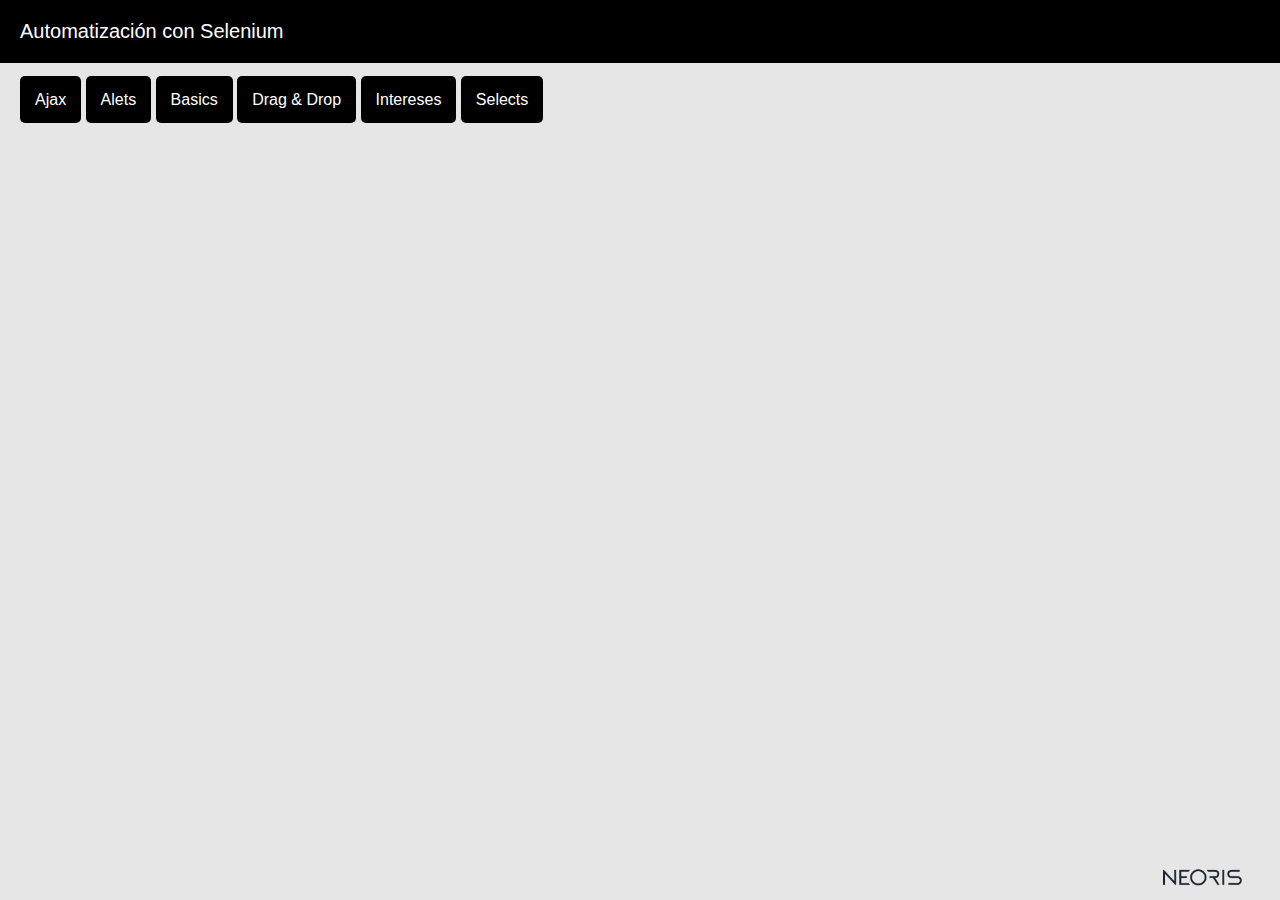
<file: index.html>
<!DOCTYPE html>
<html>
<head>
	<title>Automatizaci&oacute;n de pruebas</title>
	 <link rel="stylesheet" type="text/css" href="selenium/style.css"> 
   <!-- <link rel="stylesheet" href="https://stackpath.bootstrapcdn.com/bootstrap/4.2.1/css/bootstrap.min.css" integrity="sha384-GJzZqFGwb1QTTN6wy59ffF1BuGJpLSa9DkKMp0DgiMDm4iYMj70gZWKYbI706tWS" crossorigin="anonymous"> -->
   <style type="text/css">
       a:link {
            text-decoration: none;
            color: #ffffff !important;
        }
   </style>
</head>
<body>
	<header>
		Automatizaci&oacute;n con Selenium
	</header>
    <br>
	<section>
        <a class="button" href="selenium/ajax.html">Ajax</a>
        <a class="button" href="selenium/alerts.html">Alets</a>
        <a class="button" href="selenium/basic.html">Basics</a>
        <a class="button" href="selenium/drag_and_drop.html">Drag & Drop</a>
        <a class="button" href="selenium/interes.html">Intereses</a>
        <a class="button" href="selenium/selectable.html">Selects</a>
    </section>

    <footer>
    	
    </footer>
    
</body>
</html>
</file>
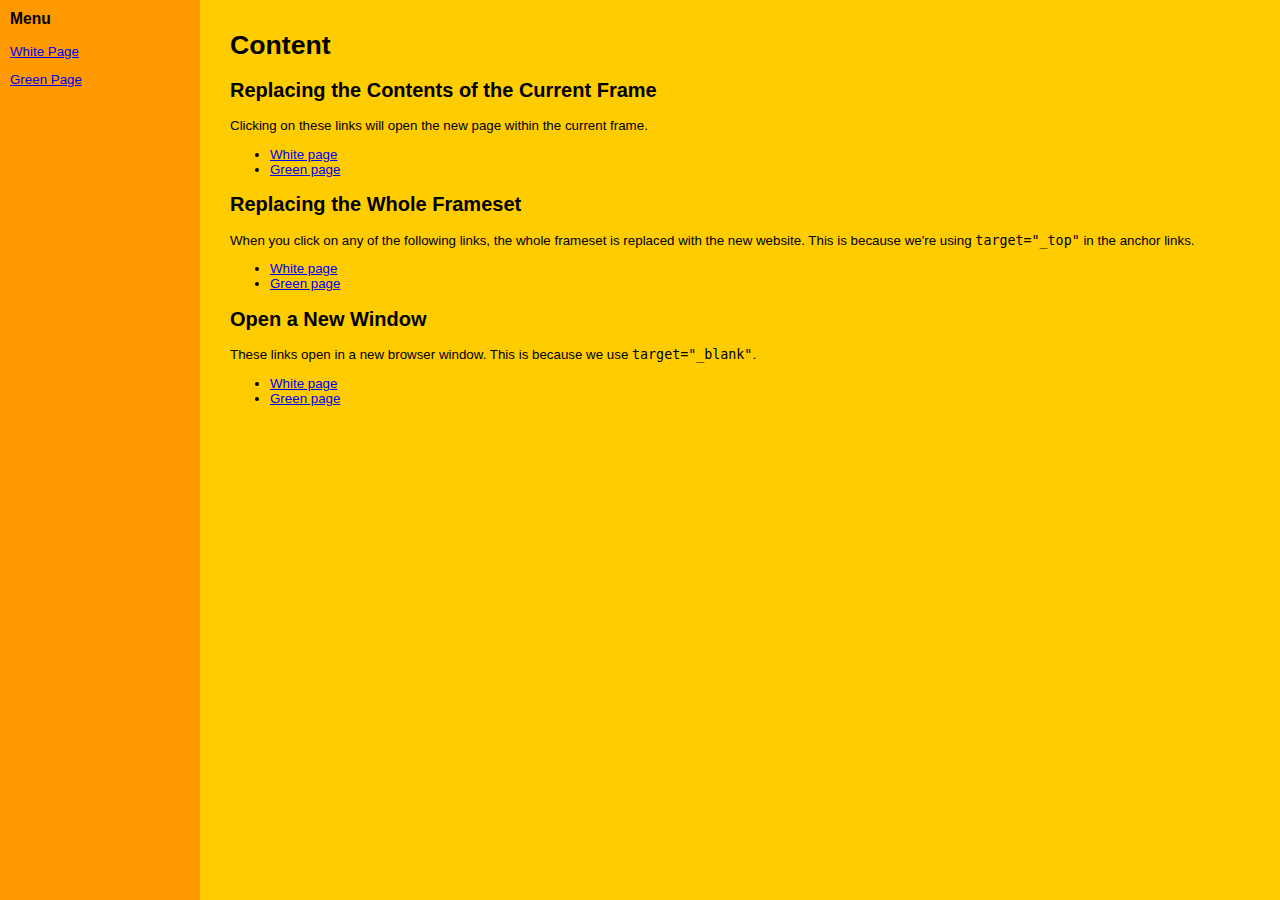
<file: selenium/frames/index.html>
<html><head>
<title>Frames</title>
</head>
<frameset cols="200,*" frameborder="0" border="0" framespacing="0">
	<frame name="menu" src="menu.html" marginheight="0" marginwidth="0" scrolling="auto" noresize="">
	<frame name="content" src="content.html" marginheight="0" marginwidth="0" scrolling="auto" noresize="">

	<noframes>
		<p>This section (everything between the 'noframes' tags) will only be displayed if the users' browser doesn't support frames. You can provide a link to a non-frames version of the website here. Feel free to use HTML tags within this section.</p>
	</noframes>
</frameset>
</html>
</file>
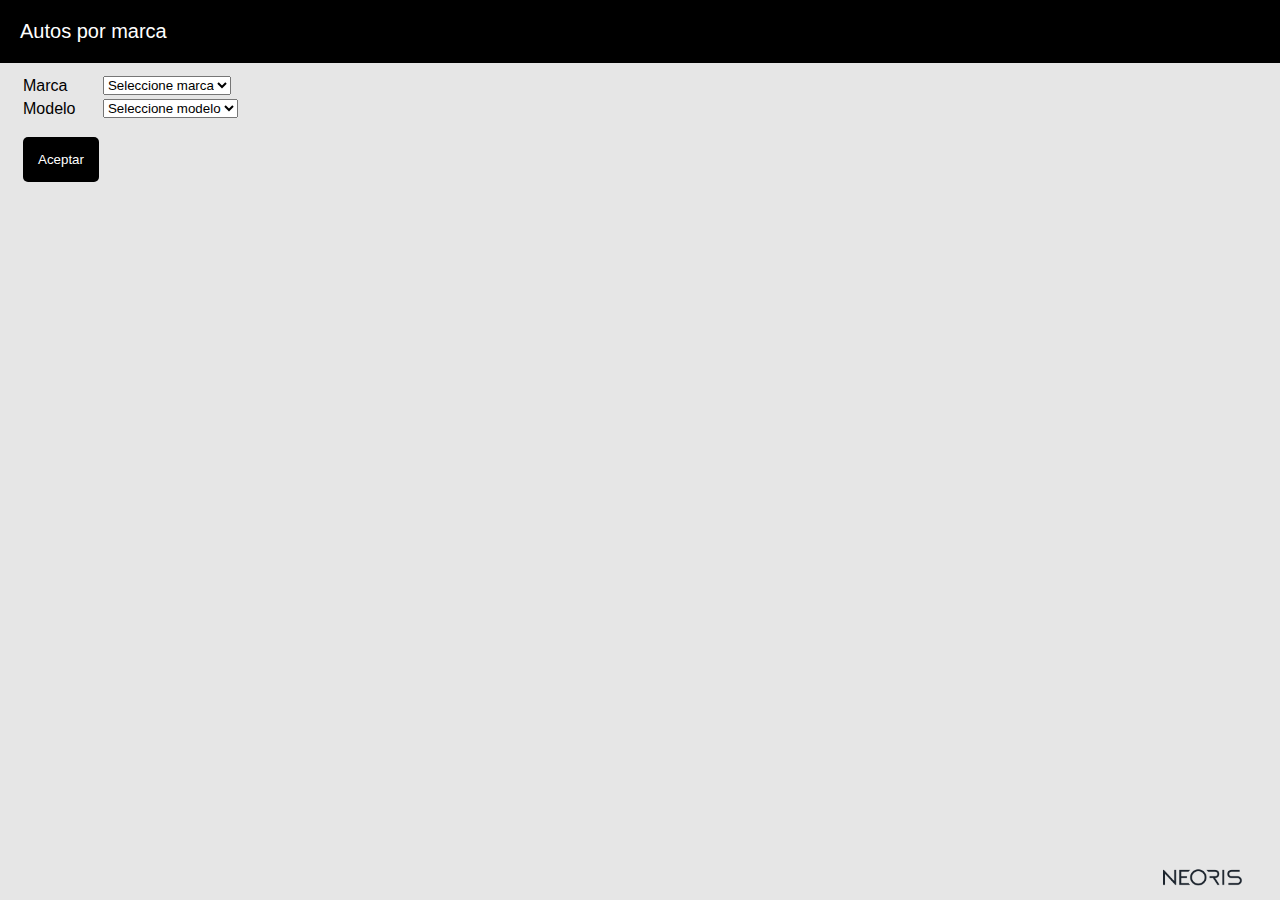
<file: selenium/ajax.html>
<html><head>
	<title>AJAX</title>
	<script src="../js/jquery.min.js"></script>
	<link rel="stylesheet" type="text/css" href="style.css">
</head>
<body>
	<script>
		$(function() {
			$("#make").change(function() {
				$("#model").attr('disabled','disabled');
				$("#accept").attr('disabled','disabled');
				var make=$(this).val();
				if (make!="") {
					setTimeout(function() {
						var models=getModels(make);
						$("#model").html("<option value=''>Please select a model</option>");
						var options="";
						$.each(models,function(index,model){
							options=options+"<option value='"+model+"'>"+model+"</option>";
						});
						$("#model").append(options);
						$("#model").removeAttr('disabled');
				    }, 3000 );
				};
			});
			$("#model").change(function() {
				var model=$(this).val();
				if (model!="") $("#accept").removeAttr('disabled');
				else $("#accept").attr('disabled','disabled');

			});
			$("#accept").click(function(e) {
				e.preventDefault();
				$('#start').hide();
				$('#loading').show();
		      	setTimeout(function() {
		        	$('#loading').hide();
		        	$('#back').before("<span id='value'>"+$("#make").val()+"-"+$("#model").val()+"</span>");
		        	$('#finish').show();
		      	}, 3000 );
			});

			$("#back").click(function(e) {
				e.preventDefault();
				$('#finish').hide();
				$('#start').show();
			});

			function getModels(make){
				var acura=["Integra", "RL", "TL"];
				var audi=["A4", "S4", "A6"];
				var bmw=["F12", "F20", "F25"];
				if (make=="Acura") {return acura};
				if (make=="Audi") {return audi};
				if (make=="Bmw") {return bmw};
			}
		});
	</script>
	<header>
	Autos por marca	
	</header>

	<section>
		<div id="start">
			<table>
				<tbody><tr>
					<td>Marca</td>
					<td>		
						<select id="make">
							<option value="">Seleccione marca</option>
							<option value="Acura">Acura</option>
							<option value="Audi">Audi</option>
							<option value="Bmw">BMW</option>
						</select>
					</td>
				</tr>
				<tr>
					<td>Modelo</td>
					<td>		
						<select id="model">
							<option value="">Seleccione modelo</option>
						</select>
					</td>			
				</tr>
				<tr>
					<td><button id="accept" disabled="disabled" class="button">Aceptar</button></td>
				</tr>
			</tbody></table>
		</div>
		<div id="loading" style="display:none">Loading... <img src="img/loader.gif"></div>
		<div id="finish" style="display:none">
			<strong>Result: </strong>
			<div id="back">
				<button type="button" class="button">Atras</button>
			</div>
		</div>

	</section>

	<footer>
		
	</footer>

</body>
</html>
</file>
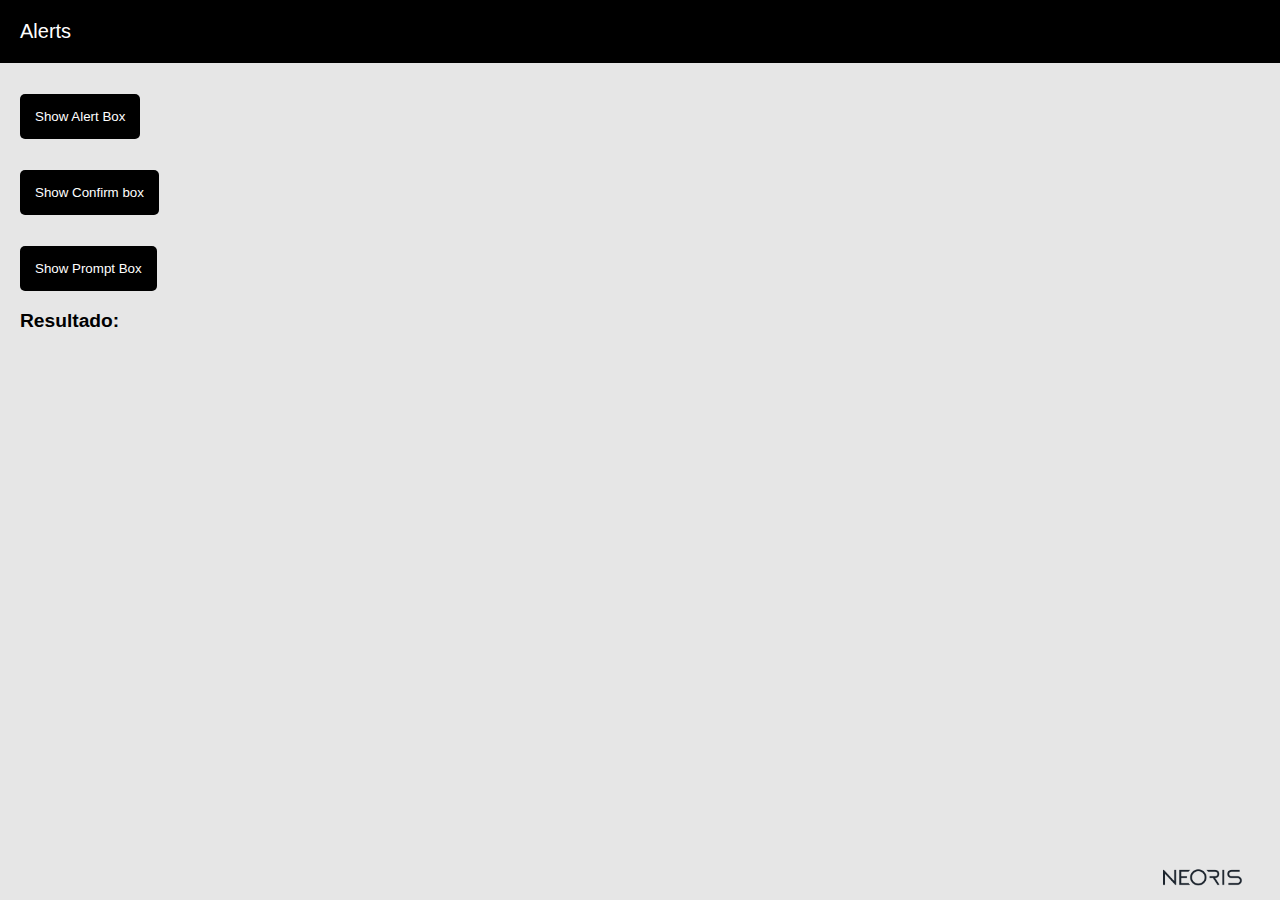
<file: selenium/alerts.html>
<html><head>
	<title>Alerts</title>
	<style>
	  #result{ font-size: 1.2em; }
	</style>
	<script type="text/javascript">
	function show_alert()
	{
		alert("Alert box");
		document.getElementById('result-value').innerHTML="Alert";
	}
	function show_confirm()
	{
		if(confirm("Confirm box")){
			document.getElementById('result-value').innerHTML="OK";
		}else{
			document.getElementById('result-value').innerHTML="Cancel";
		}
	}
	function show_prompt()
	{
		var prompt_value=prompt("Prompt box","ingrese texto");
		if(prompt_value!=null){
			document.getElementById('result-value').innerHTML = prompt_value;
		}
	}

	</script>
	<link rel="stylesheet" type="text/css" href="style.css">
</head>

<body>
	<header>
		Alerts
	</header>
	<section>
		<p>
			<input id="show-alert" type="button" onclick="show_alert()" value="Show Alert Box" class="button">
		</p>
		<p>
			<input id="show-confirm" type="button" onclick="show_confirm()" value="Show Confirm box" class="button">
		</p>
		<p>
			<input id="show-prompt" type="button" onclick="show_prompt()" value="Show Prompt Box" class="button">
		</p>
		<p id="result">
			<strong>Resultado: </strong><span id="result-value"></span>
		</p>
	</section>

	<footer>
		
	</footer>

</body>
</html>
</file>
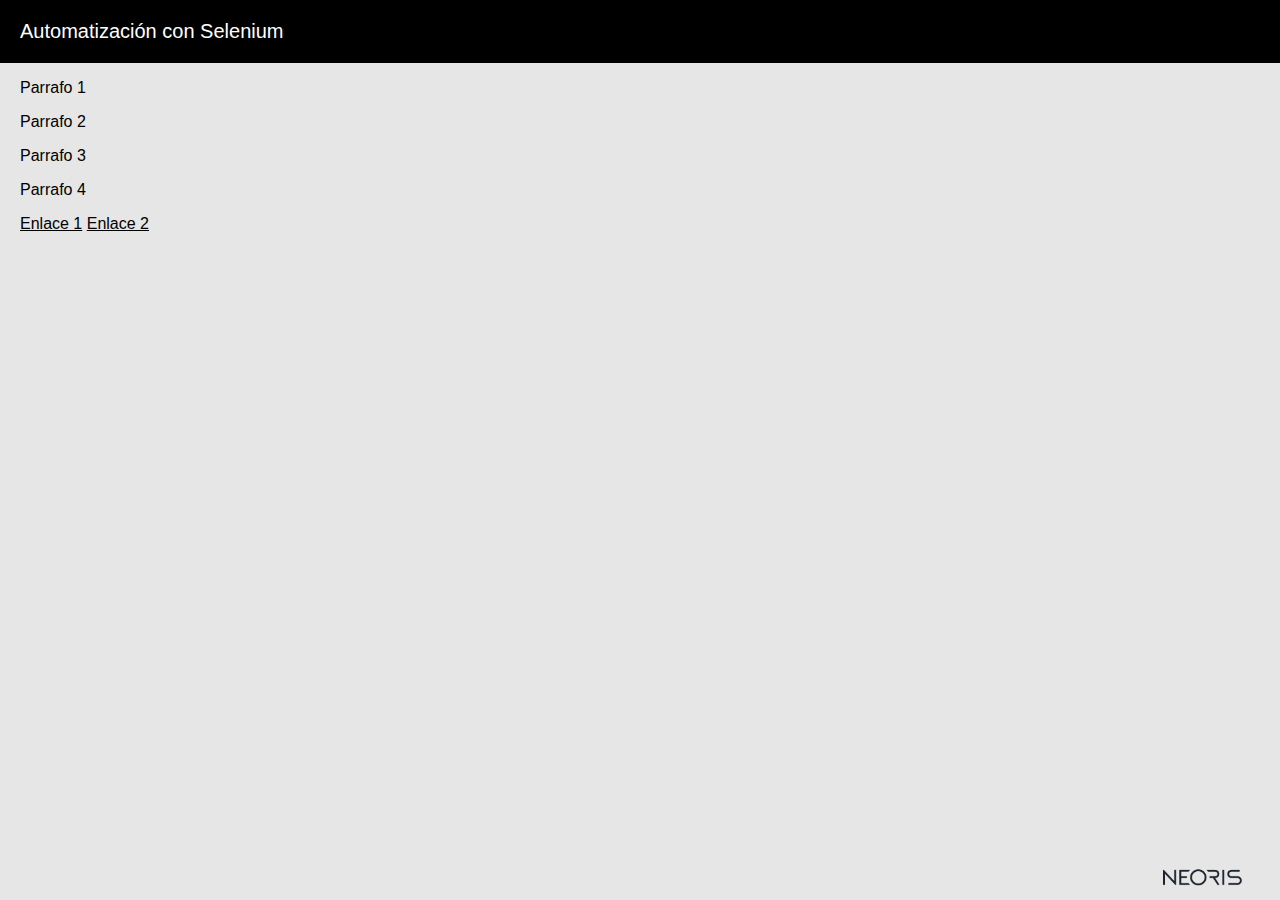
<file: selenium/basic.htm>
<!DOCTYPE html>
<html>
<head>
	<title>Automatizaci&oacute;n de pruebas</title>
	 <link rel="stylesheet" type="text/css" href="style.css"> 
   <!-- <link rel="stylesheet" href="https://stackpath.bootstrapcdn.com/bootstrap/4.2.1/css/bootstrap.min.css" integrity="sha384-GJzZqFGwb1QTTN6wy59ffF1BuGJpLSa9DkKMp0DgiMDm4iYMj70gZWKYbI706tWS" crossorigin="anonymous"> -->
</head>
<body>
	<header>
		Automatizaci&oacute;n con Selenium
	</header>
		
	<section>
        <p id="parrafo1">Parrafo 1</p>
        <p name="parrafo2">Parrafo 2</p>
        <p class="parrafo3">Parrafo 3</p>
        <p any-attribute="parrafo4">Parrafo 4</p>
        <a href="http://google.com">Enlace 1</a>
        <a href="http://facebook.com">Enlace 2</a>
    </section>

    <footer>
    	
    </footer>
    
</body>
</html>
</file>
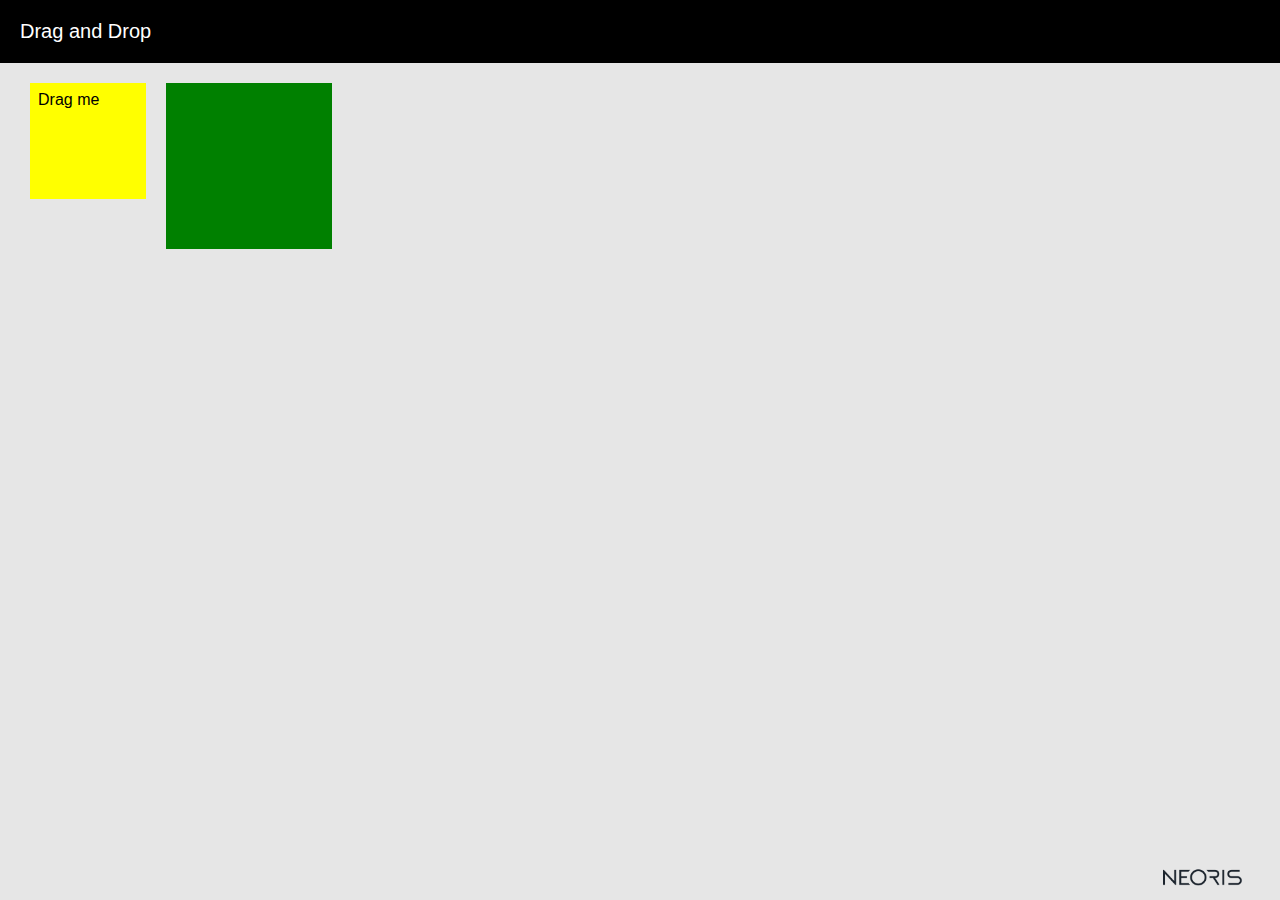
<file: selenium/drag_and_drop.html>
<html><head>
	<title>Drag and Drop</title>
	<script src="../js/jquery.min.js"></script>
	<script src="../js/jquery-ui.min.js"></script>
	<link rel="stylesheet" type="text/css" href="style.css">
</head>
<body>
	<header>
		Drag and Drop
	</header>

	<section>
		<style>
			#draggable { width: 100px; height: 100px; padding: 0.5em; float: left; margin: 10px; background-color:yellow;}
			#droppable { width: 150px; height: 150px; padding: 0.5em; float: left; margin: 10px; background-color:green;}
		</style>
		<script>
			$(function() {
				$( "#draggable" ).draggable();
				$( "#droppable" ).droppable({
					drop: function( event, ui ) {
						if($(ui.draggable).attr('id')=='draggable'){
							$(this).html("Dropped");
						}
					}
				});	
			});
		</script>

		<div id="draggable" class="ui-draggable" style="position: relative;">
			Drag me
		</div>

		<div id="droppable" class="ui-droppable">
			
		</div>
	</section>

	<footer>
		
	</footer>
	
</body>
</html>
</file>
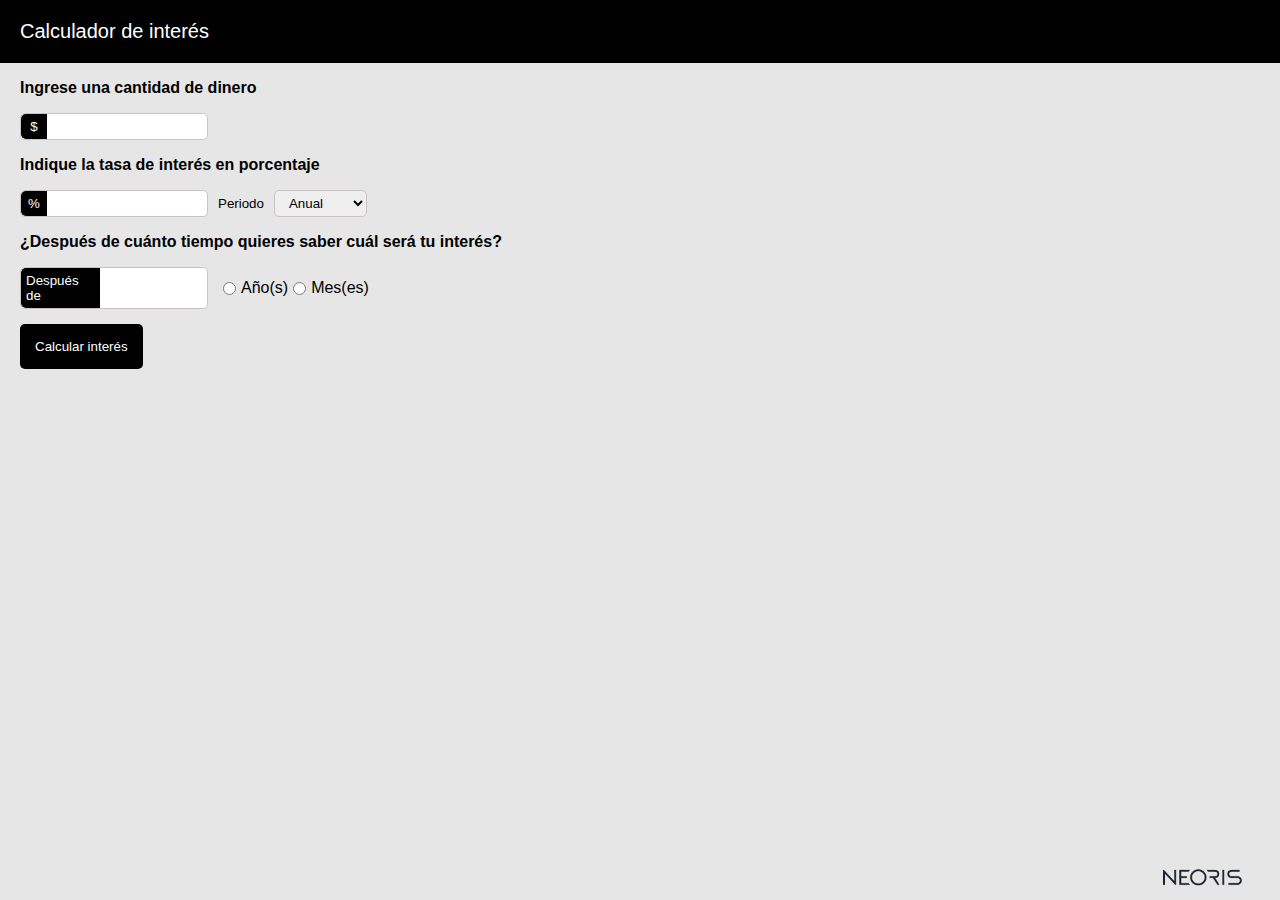
<file: selenium/interes.html>
<html>
<head>
	<title>inter&eacute;s</title>
	<script src="../js/jquery.min.js"></script>
    <script src="../js/jquery.validate.min.js"></script>
    <style>
	    label.error{
		  color: red;
		  font-style: italic;
		  display: block;
		}
		input.error {
		  border: 1px dotted red;
		}
	</style>
	<link rel="stylesheet" type="text/css" href="style.css">
</head>
<body>
	<header>
		Calculador de inter&eacute;s
	</header>

	<section>
		<div id="main">
		<form id="interestForm" novalidate="novalidate">
			
			<p>
				<strong>Ingrese una cantidad de dinero</strong>
			</p>
			<div class="input">
				<div class="currency symbol">$</div>
				<input type="text" class="custom-input" id="amount" name="amount" maxlength="10" size="10" required="" title="Por favor ingrese cantidad de dinero" aria-required="true">
			</div>

			<p>
				<strong>Indique la tasa de inter&eacute;s en porcentaje</strong>
			</p>
			<div id="porcentaje">
				<div class="input">
					<div class="currency symbol">%</div>
					<input type="text" class="custom-input" name="rate" maxlength="10" size="10" required="" title="Por favor ingrese tasa" aria-required="true">
				</div>
				<div class="periodo">
					<h6 class="title-custom">Periodo</h6>
					<select name="rate_units" required="" title="Por favor seleccione plazo de tasa" aria-required="true">
						<option value="year">Anual</option>
						<option value="month">Mensual</option>
					</select>
				</div>
			</div>

			<p>
				<strong>¿Despu&eacute;s de cu&aacute;nto tiempo quieres saber cu&aacute;l ser&aacute; tu inter&eacute;s?</strong>
			</p>
			<div id="interes-futuro">
				<div class="input">
					<div class="span-container">
						<span>Despu&eacutes de</span>
					</div>
					<input type="number" class="custom-input less-width" name="time" maxlength="5" size="5" required="" title="Por favor ingrese tiempo" aria-required="true"> 
				</div>
				<input type="radio" name="time_units" value="year" required="" title="Por favor seleccione a&ntilde;o o mes" aria-required="true">A&ntilde;o(s)
				<input type="radio" name="time_units" value="month">Mes(es)
			</div>
			
			<div class="error" style="display: none">
			</div>
			
			<input type="submit" class="button" value="Calcular inter&eacute;s">
		</form>
		</div>

	<div id="result" class="hidden">
		<p>
			Su monto con interes es de $<span id="interest"></span>
		</p>
		<p>
			<button onclick="location.href='interes.html'" class="button" >Regresar</button>			
		</p>
	</div>
	</section>	
	
	

	<footer>
		
	</footer>

	<script>
		$("#interestForm").validate({
			errorLabelContainer: $("#interestForm div.error")
		});
	</script>
	<script type="text/javascript" src="../js/Interest.js"></script>
	<script type="text/javascript" src="../js/app.js"></script>

</body>
</html>
</file>
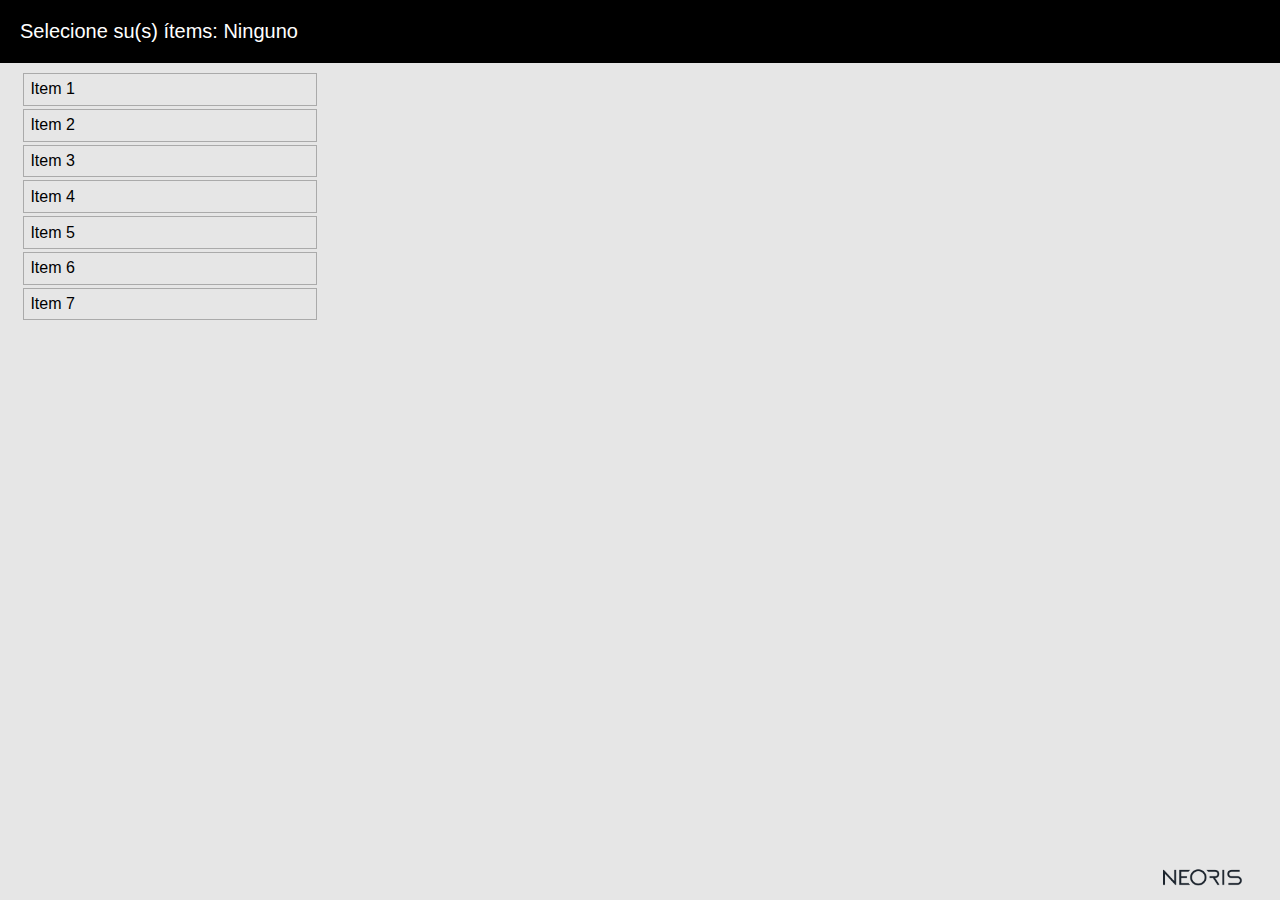
<file: selenium/selectable.html>
<html><head>
	<title>Selectable</title>
	<script src="../js/jquery.min.js"></script>
	<script src="../js/jquery-ui.min.js"></script>
	<link rel="stylesheet" type="text/css" href="style.css">
</head>
<body>
	<style>
	  #feedback { font-size: 1em; }
	  #selectable .ui-selecting { background: #F39814; }
	  #selectable .ui-selected { background: #F39814; color: white; }
	  #selectable { list-style-type: none; margin: 0; padding: 0; width: 300px; }
	  #selectable li { margin: 3px; padding: 0.4em; font-size: 1em; height: 18px; border: 1px solid #aaaaaa;}
	</style>
	<script>
		$(function() {
			$( "#selectable" ).selectable({
			  stop: function() {
		        var result = $( "#select-result" ).empty();
		        var text="";
		        $( ".ui-selected", this ).each(function() {
		          var index = $( "#selectable li" ).index( this );
		          text = text + " #" + ( index + 1 )
		        });
		        result.append($.trim(text));
		      }
			});
		});
	</script>
	<header>
		<span>Selecione su(s) &iacute;tems:</span> <span id="select-result">Ninguno</span>
	</header>

	<section>		
		<div style="clear:both">
			<ol id="selectable" class="ui-selectable">
			  <li class="ui-selectee">Item 1</li>
			  <li class="ui-selectee">Item 2</li>
			  <li class="ui-selectee">Item 3</li>
			  <li class="ui-selectee">Item 4</li>
			  <li class="ui-selectee">Item 5</li>
			  <li class="ui-selectee">Item 6</li>
			  <li class="ui-selectee">Item 7</li>
			</ol>
		</div>	
		</section>

	<footer>
		
	</footer>
</body>
</html>
</file>
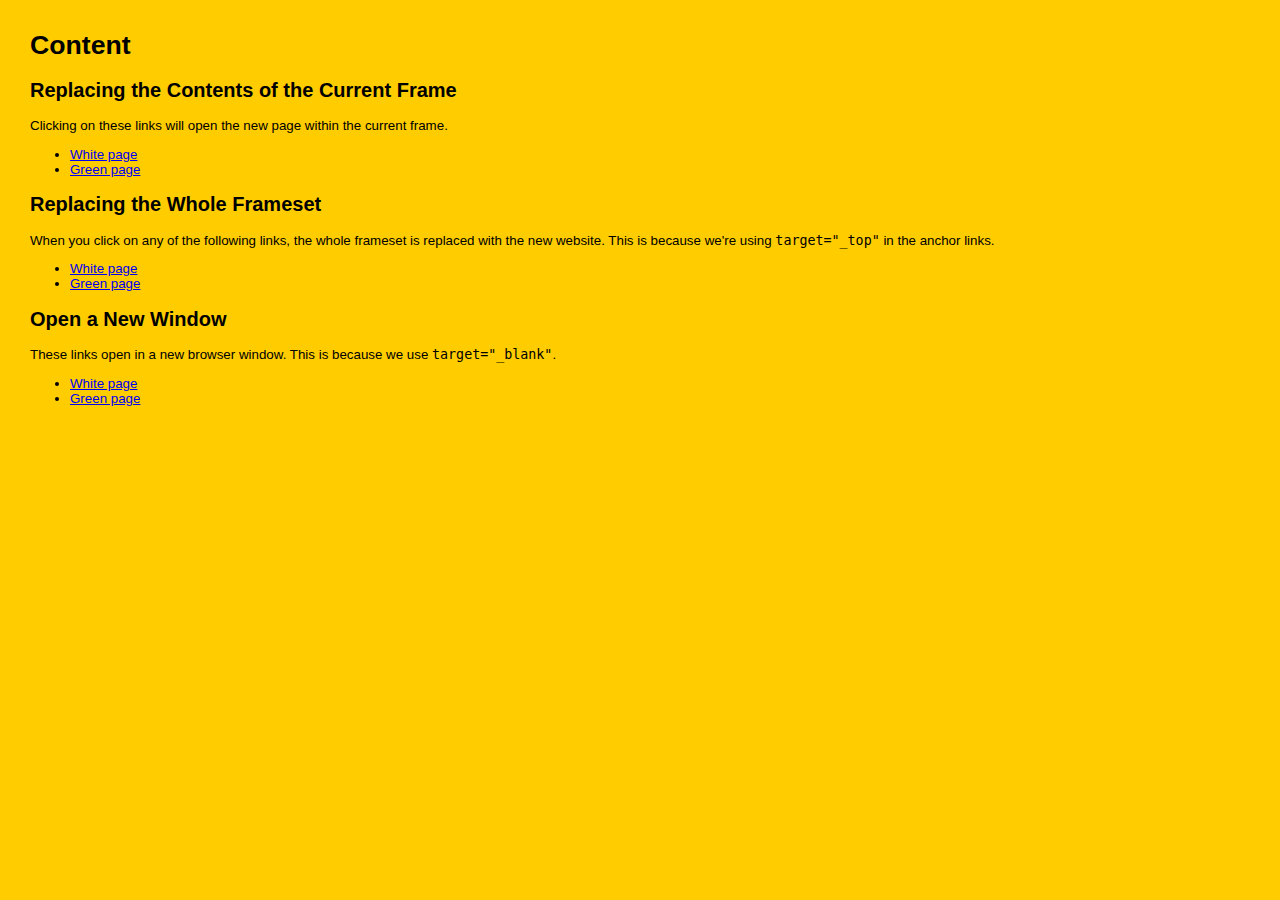
<file: selenium/frames/content.html>
<html>
<head>
<title>HTML Frames Example - Content</title>
<style type="text/css">
body {
	font-family:verdana,arial,sans-serif;
	font-size:10pt;
	margin:30px;
	background-color:#ffcc00;
	}
</style>
</head>
<body>
	<h1>Content</h1>
	<h2>Replacing the Contents of the Current Frame</h2>
	<p>Clicking on these links will open the new page within the current frame.</p>
	<ul>
		<li><a href="white.html" target="content">White page</a></li>
		<li><a href="green.html" target="content">Green page</a></li>
	</ul>

	<h2>Replacing the Whole Frameset</h2>
	<p>When you click on any of the following links, the whole frameset is replaced with the new website. This is because we're using <code>target="_top"</code> in the anchor links.</p>
	<ul>
		<li><a href="white.html" target="_top">White page</a></li>
		<li><a href="green.html" target="_top">Green page</a><//li>
	</ul>

	<h2>Open a New Window</h2>
	<p>These links open in a new browser window. This is because we use <code>target="_blank"</code>.</p>
	<ul>
		<li><a href="white.html" target="_blank">White page</a></li>
		<li><a href="green.html" target="_blank">Green page</a><//li>
	</ul>

</body>
</html>
</file>
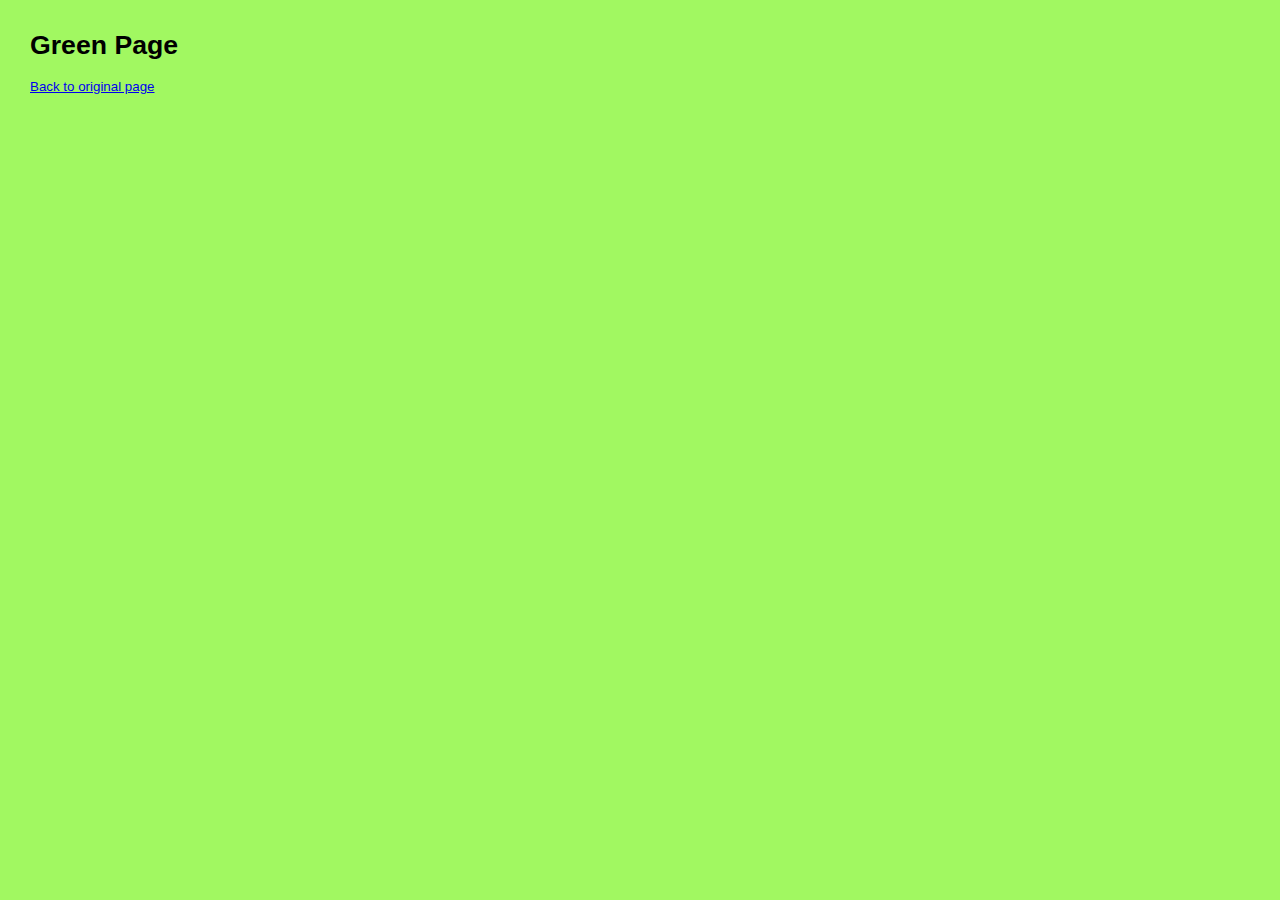
<file: selenium/frames/green.html>
<html>
<head>
<title>HTML Frames Example - Content</title>
	<style type="text/css">
		body {
			font-family:verdana,arial,sans-serif;
			font-size:10pt;
			margin:30px;
			background-color:#a1f861;
		}
	</style>
</head>
<body>
	<h1>Green Page</h1>
	<p>
	<a href="content.html" target="content">Back to original page</a>
	</p>
</body>
</html>
</file>
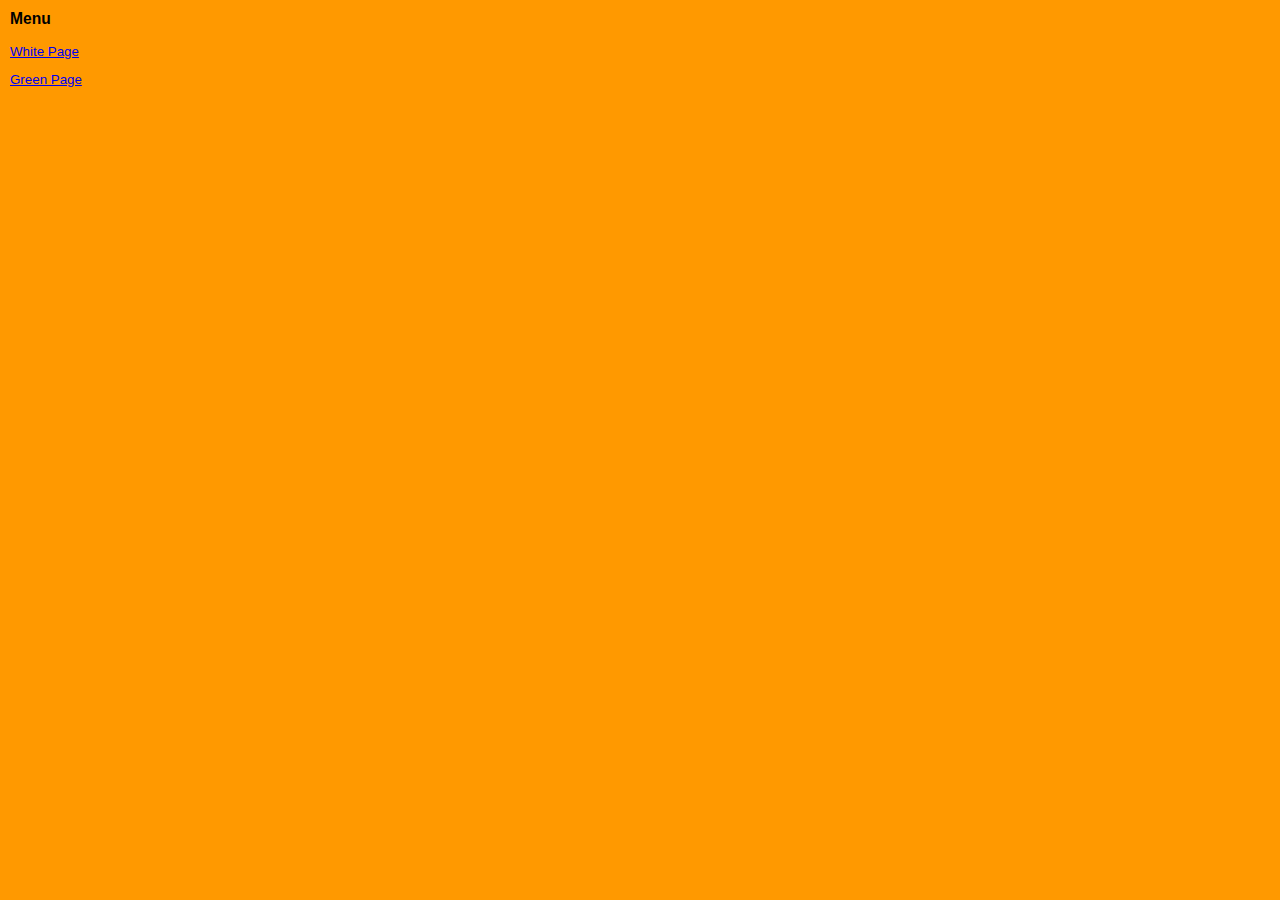
<file: selenium/frames/menu.html>
<html>
<head>
<title>HTML Frames Example - Menu 1</title>
<style type="text/css">
body {
	font-family:verdana,arial,sans-serif;
	font-size:10pt;
	margin:10px;
	background-color:#ff9900;
	}
</style>
</head>
<body>
	<h3>Menu</h3>
	<p><a href="white.html" target="content">White Page</a></p>
	<p><a href="green.html" target="content">Green Page</a></p>
</body>
</html>
</file>
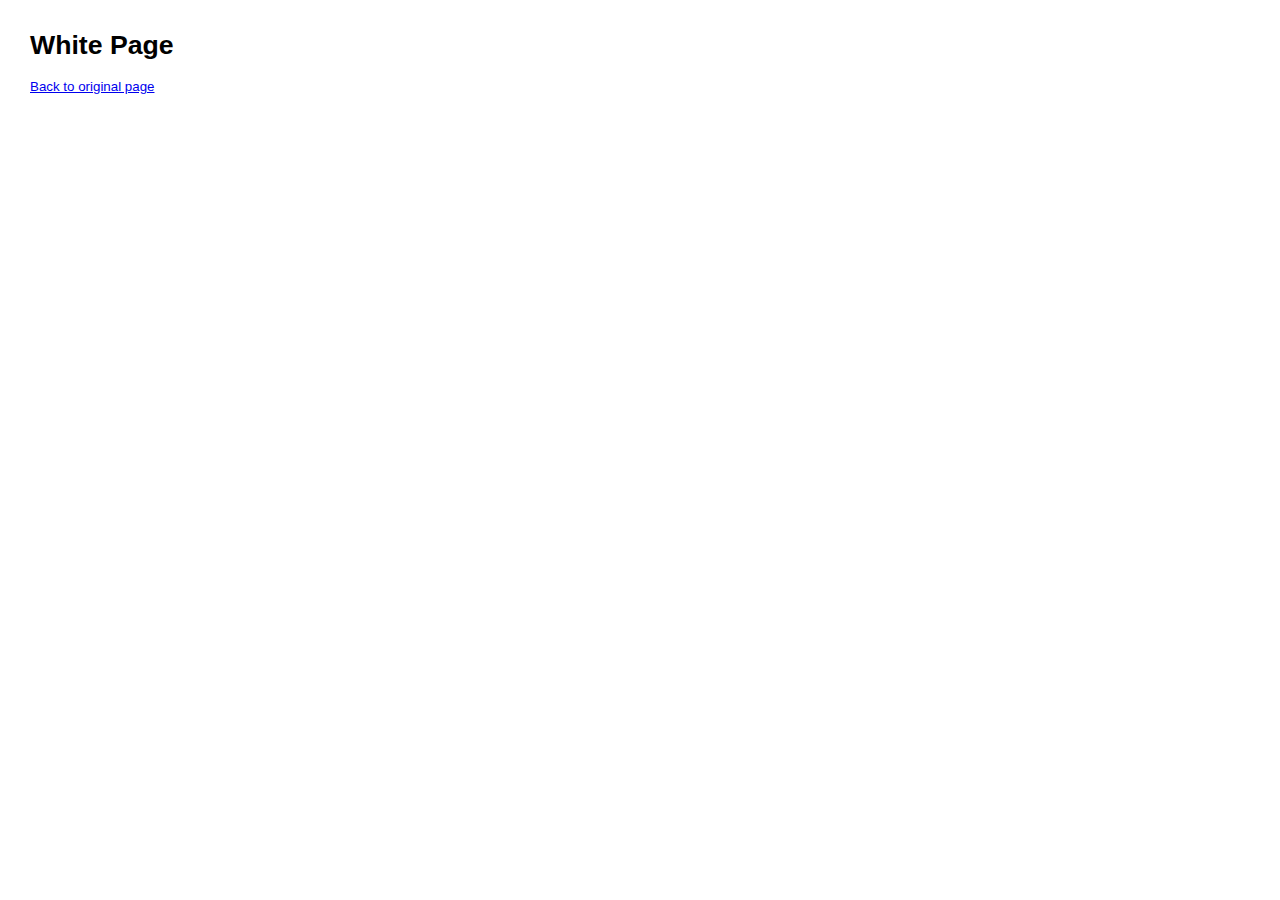
<file: selenium/frames/white.html>
<html>
<head>
<title>HTML Frames Example - Content</title>
	<style type="text/css">
		body {
			font-family:verdana,arial,sans-serif;
			margin:30px;
			font-size:10pt;
			background-color:#ffffff;
		}
	</style>
</head>
<body>
	<h1>White Page</h1>
	<p>
	<a href="content.html" target="content">Back to original page</a>
	</p>
</body>
</html>
</file>
<file: selenium/style.css>
body
{
	font-family: "Arial";
	background-color: #E6E6E6;
	margin: unset;
}

header
{
	background-color: #000000;
	color: #FFF;
	/*size: 300em;*/
	position: static;
	font-size: 20px;
	margin-bottom: 0.5em;
	padding: 1em;
}

section
{
	position: static;
	padding: 0 20px;
}

footer
{
	position: fixed;
    bottom: 0;
    right: 0;
    width: 100%;
    height: 3em;
    /*border: 3px solid #73AD21;*/
    background-image: url("img/Logo.png");
	background-repeat: no-repeat;
    background-position: right; 
    background-size: 10em;
}

.logo
{
	height: 3em;
	position: fixed;
	right: 0;
}

a:link
{
	/*text-decoration: none;	*/
	color: #000000;
}

a:hover
{
	color: #FFFFFF;
}

.hidden {
  display: none;
}

.input {
	display: flex;
	background-color: #fff;
    width: 15%;
	border-radius: 5px;
	border: 1px #cac3c3 solid;
	margin-right: 10px;
}

.currency {
	background-color: #000;
	padding: 5px;
	border-bottom-left-radius: 5px;
	border-top-left-radius: 5px;
	color: #fff;
}

.custom-input {
	border: 0;
	width: 100%;
	padding: 5px 10px;
	outline: none;
	border-top-right-radius: 5px;
    border-bottom-right-radius: 5px;
}

.symbol {
	text-align: center;
	font: 400 13.3333px Arial;
	width: 10%;
}

#porcentaje {
	display: flex;
}

.periodo {
	display: flex;
	align-items: center;
}

.title-custom {
	font: 400 13.3333px Arial;
	margin: 0 10px 0 0;
}

.periodo select {
	border: 1px #cac3c3 solid;
	width: 100%;
	padding: 4px 10px;
	outline: none;
	border-radius: 5px;
}

#interes-futuro {
	align-items: center;
	display: flex;
}

.input span {
	font: 400 13.3333px Arial;
}

.span-container {
	width: 55%;
    display: flex;
    align-items: center;
    background-color: #000;
    color: #fff;
	padding: 5px;
	border-bottom-left-radius: 5px;
	border-top-left-radius: 5px;
}

.less-width {
	width: 80%;
}

.button {
	margin-top: 15px;
	background-color: #000;
	color: #fff;
	padding: 15px;
	border-radius: 5px;
	border: unset;
}

input.error[type="text"], input.error[type="number"] {
	margin: unset;
	padding: 4px 9px;
}

input[type="radio" i], input[type="radio" i].error {
	margin: 0 5px;
}

.error {
	margin-top: 15px;
}
</file>
